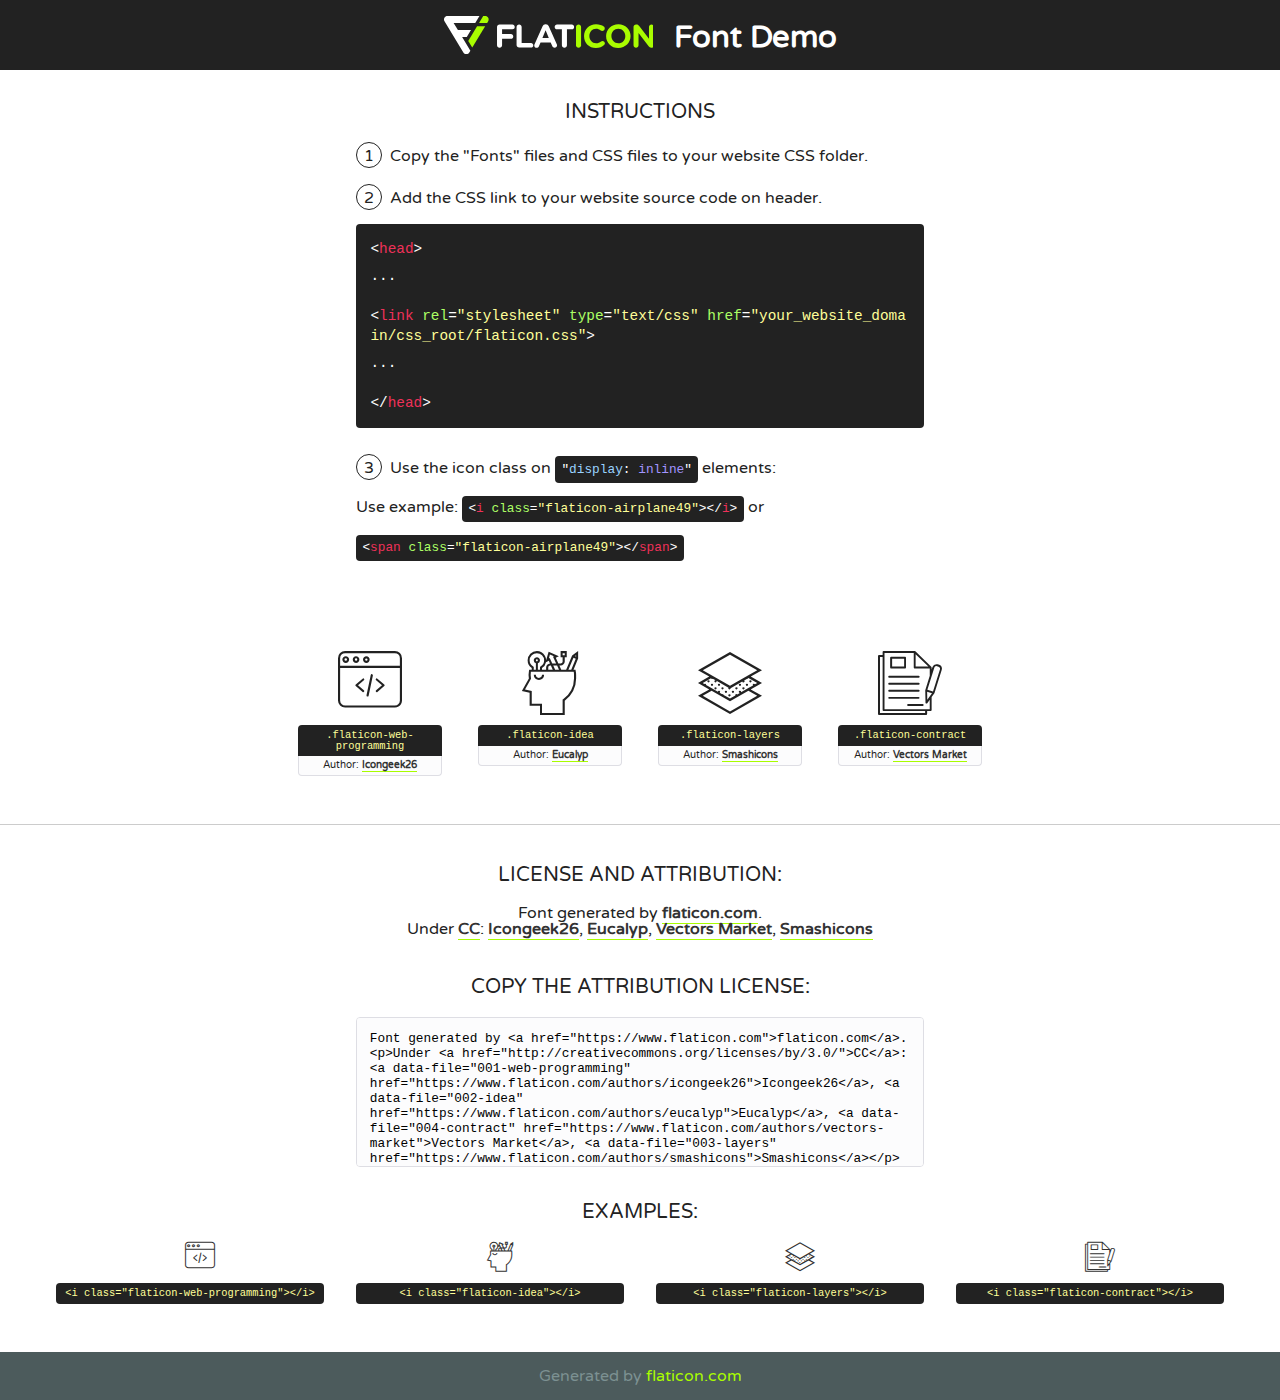
<file: C H A R I - Portfolio/fonts/flaticon/font/flaticon.html>
<!DOCTYPE html>
<!--
  Flaticon icon font: Flaticon
  Creation date: 12/06/2019 06:16
-->
<html>
<!DOCTYPE html>
<html>

<head>
    <title>Flaticon WebFont</title>
    <link href="http://fonts.googleapis.com/css?family=Varela+Round" rel="stylesheet" type="text/css" />
    <link rel="stylesheet" type="text/css" href="flaticon.css">
    <meta charset="UTF-8">
    <style>
    html, body, div, span, applet, object, iframe,
    h1, h2, h3, h4, h5, h6, p, blockquote, pre,
    a, abbr, acronym, address, big, cite, code,
    del, dfn, em, img, ins, kbd, q, s, samp,
    small, strike, strong, sub, sup, tt, var,
    b, u, i, center,
    dl, dt, dd, ol, ul, li,
    fieldset, form, label, legend,
    table, caption, tbody, tfoot, thead, tr, th, td,
    article, aside, canvas, details, embed, 
    figure, figcaption, footer, header, hgroup, 
    menu, nav, output, ruby, section, summary,
    time, mark, audio, video {
        margin: 0;
        padding: 0;
        border: 0;
        font-size: 100%;
        font: inherit;
        vertical-align: baseline;
    }
    /* HTML5 display-role reset for older browsers */
    article, aside, details, figcaption, figure, 
    footer, header, hgroup, menu, nav, section {
        display: block;
    }
    body {
        line-height: 1;
    }
    ol, ul {
        list-style: none;
    }
    blockquote, q {
        quotes: none;
    }
    blockquote:before, blockquote:after,
    q:before, q:after {
        content: '';
        content: none;
    }
    table {
        border-collapse: collapse;
        border-spacing: 0;
    }
    body {
        font-family: 'Varela Round', Helvetica, Arial, sans-serif;
        font-size: 16px;
        color: #222;
    }
    a {
        color: #333;
        border-bottom: 1px solid #a9fd00;
        font-weight: bold;
        text-decoration: none;
    }
    * {
        -moz-box-sizing: border-box;
        -webkit-box-sizing: border-box;
        box-sizing: border-box;
        margin: 0;
        padding: 0;
    }
    [class^="flaticon-"]:before, [class*=" flaticon-"]:before, [class^="flaticon-"]:after, [class*=" flaticon-"]:after {
        font-family: Flaticon;
        font-size: 30px;
        font-style: normal;
        margin-left: 20px;
        color: #333;
    }
    .wrapper {
        max-width: 600px;
        margin: auto;
        padding: 0 1em;
    }
    .title {
        font-size: 1.25em;
        text-align: center;
        margin-bottom: 1em;
        text-transform: uppercase;
    }
    header {
        text-align: center;
        background-color: #222;
        color: #fff;
        padding: 1em;
    }
    header .logo {
        width: 210px;
        height: 38px;
        display: inline-block;
        vertical-align: middle;
        margin-right: 1em;
        border: none;
    }
    header strong {
        font-size: 1.95em;
        font-weight: bold;
        vertical-align: middle;
        margin-top: 5px;
        display: inline-block;
    }
    .demo {
        margin: 2em auto;
        line-height: 1.25em;
    }
    .demo ul li {
        margin-bottom: 1em;
    }
    .demo ul li .num {
        color: #222;
        border-radius: 20px;
        display: inline-block;
        width: 26px;
        padding: 3px;
        height: 26px;
        text-align: center;
        margin-right: 0.5em;
        border: 1px solid #222;
    }
    .demo ul li code {
        background-color: #222;
        border-radius: 4px;
        padding: 0.25em 0.5em;
        display: inline-block;
        color: #fff;
        font-family: Consolas,Monaco,Lucida Console,Liberation Mono,DejaVu Sans Mono,Bitstream Vera Sans Mono,Courier New, monospace;
        font-weight: lighter;
        margin-top: 1em;
        font-size: 0.8em;
        word-break: break-all;
    }
    .demo ul li code.big {
        padding: 1em;
        font-size: 0.9em;
    }
    .demo ul li code .red {
        color: #EF3159;
    }
    .demo ul li code .green {
        color: #ACFF65;
    }
    .demo ul li code .yellow {
        color: #FFFF99;
    }
    .demo ul li code .blue {
        color: #99D3FF;
    }
    .demo ul li code .purple {
        color: #A295FF;
    }
    .demo ul li code .dots {
        margin-top: 0.5em;
        display: block;
    }
    #glyphs {
        border-bottom: 1px solid #ccc;
        padding: 2em 0;
        text-align: center;
    }
    .glyph {
        display: inline-block;
        width: 9em;
        margin: 1em;
        text-align: center;
        vertical-align: top;
        background: #FFF;
    }
    .glyph .glyph-icon {
        padding: 10px;
        display: block;
        font-family:"Flaticon";
        font-size: 64px;
        line-height: 1;
    }
    .glyph .glyph-icon:before {
        font-size: 64px;
        color: #222;
        margin-left: 0;
    }
    .class-name {
        font-size: 0.65em;
        background-color: #222;
        color: #fff;
        border-radius: 4px 4px 0 0;
        padding: 0.5em;
        color: #FFFF99;
        font-family: Consolas,Monaco,Lucida Console,Liberation Mono,DejaVu Sans Mono,Bitstream Vera Sans Mono,Courier New, monospace;
    }
    .author-name {
        font-size: 0.6em;
        background-color: #fcfcfd;
        border: 1px solid #DEDEE4;
        border-top: 0;
        border-radius: 0 0 4px 4px;
        padding: 0.5em;
    }
    .class-name:last-child {
        font-size: 10px;
        color:#888;
    }
    .class-name:last-child a {
        font-size: 10px;
        color:#555;
    }
    .class-name:last-child a:hover {
        color:#a9fd00;
    }
    .glyph > input {
        display: block;
        width: 100px;
        margin: 5px auto;
        text-align: center;
        font-size: 12px;
        cursor: text;
    }
    .glyph > input.icon-input {
        font-family:"Flaticon";
        font-size: 16px;
        margin-bottom: 10px;
    }
    .attribution .title {
        margin-top: 2em;
    }
    .attribution textarea {
        background-color: #fcfcfd;
        padding: 1em;
        border: none;
        box-shadow: none;
        border: 1px solid #DEDEE4;
        border-radius: 4px;
        resize: none;
        width: 100%;
        height: 150px;
        font-size: 0.8em;
        font-family: Consolas,Monaco,Lucida Console,Liberation Mono,DejaVu Sans Mono,Bitstream Vera Sans Mono,Courier New, monospace;
        -webkit-appearance: none;
    }
    .iconsuse {
        margin: 2em auto;
        text-align: center;
        max-width: 1200px;
    }
    .iconsuse:after {
        content: '';
        display: table;
        clear: both;
    }
    .iconsuse .image {
        float: left;
        width: 25%;
        padding: 0 1em;
    }
    .iconsuse .image p {
        margin-bottom: 1em;
    }
    .iconsuse .image span {
        display: block;
        font-size: 0.65em;
        background-color: #222;
        color: #fff;
        border-radius: 4px;
        padding: 0.5em;
        color: #FFFF99;
        margin-top: 1em;
        font-family: Consolas,Monaco,Lucida Console,Liberation Mono,DejaVu Sans Mono,Bitstream Vera Sans Mono,Courier New, monospace;
    }
    #footer {
        text-align: center;
        background-color: #4C5B5C;
        color: #7c9192;
        padding: 1em;
    }
    #footer a {
        border: none;
        color: #a9fd00;
        font-weight: normal;
    }
    @media (max-width: 960px) {
        .iconsuse .image {
            width: 50%;
        }
    }
    @media (max-width: 560px) {
        .iconsuse .image {
            width: 100%;
        }
    }
    </style>
</head>

<body class="characters-off">

    <header>
        <a href="https://www.flaticon.com" target="_blank" class="logo">
            <svg version="1.1" xmlns="http://www.w3.org/2000/svg" xmlns:xlink="http://www.w3.org/1999/xlink" xmlns:a="http://ns.adobe.com/AdobeSVGViewerExtensions/3.0/" viewBox="0 0 560.875 102.036" enable-background="new 0 0 560.875 102.036" xml:space="preserve">
                <defs>
                </defs>
                <g>
                    <g class="letters">
                        <path fill="#ffffff" d="M141.596,29.675c0-3.777,2.985-6.767,6.764-6.767h34.438c3.426,0,6.15,2.728,6.15,6.15
                        c0,3.43-2.724,6.149-6.15,6.149h-27.674v13.091h23.719c3.429,0,6.151,2.724,6.151,6.15c0,3.43-2.723,6.149-6.151,6.149h-23.719
                        v17.574c0,3.773-2.986,6.761-6.764,6.761c-3.779,0-6.764-2.989-6.764-6.761V29.675z"></path>
                        <path fill="#ffffff" d="M193.844,29.149c0-3.781,2.985-6.767,6.764-6.767c3.776,0,6.763,2.985,6.763,6.767v42.957h25.039
                        c3.426,0,6.149,2.726,6.149,6.153c0,3.425-2.723,6.15-6.149,6.15h-31.802c-3.779,0-6.764-2.986-6.764-6.768V29.149z"></path>
                        <path fill="#ffffff" d="M241.891,75.71l21.438-48.407c1.492-3.341,4.215-5.357,7.906-5.357h0.792
                        c3.686,0,6.323,2.017,7.815,5.357l21.439,48.407c0.436,0.967,0.701,1.845,0.701,2.723c0,3.602-2.809,6.501-6.414,6.501
                        c-3.161,0-5.269-1.845-6.499-4.655l-4.132-9.661h-27.059l-4.301,10.102c-1.144,2.631-3.426,4.214-6.237,4.214
                        c-3.517,0-6.24-2.81-6.24-6.325C241.1,77.64,241.451,76.677,241.891,75.71z M279.932,58.666l-8.521-20.297l-8.526,20.297H279.932
                        z"></path>
                        <path fill="#ffffff" d="M314.864,35.387H301.86c-3.429,0-6.239-2.813-6.239-6.238c0-3.429,2.811-6.24,6.239-6.24h39.533
                        c3.426,0,6.237,2.811,6.237,6.24c0,3.425-2.811,6.238-6.237,6.238h-13.001v42.785c0,3.773-2.99,6.761-6.764,6.761
                        c-3.779,0-6.764-2.989-6.764-6.761V35.387z"></path>
                        <path fill="#A9FD00" d="M352.615,29.149c0-3.781,2.985-6.767,6.767-6.767c3.774,0,6.761,2.985,6.761,6.767v49.024
                        c0,3.773-2.987,6.761-6.761,6.761c-3.781,0-6.767-2.989-6.767-6.761V29.149z"></path>
                        <path fill="#A9FD00" d="M374.132,53.836v-0.179c0-17.481,13.178-31.801,32.065-31.801c9.22,0,15.459,2.458,20.557,6.238
                        c1.402,1.054,2.637,2.985,2.637,5.357c0,3.692-2.985,6.59-6.681,6.59c-1.845,0-3.071-0.702-4.044-1.319
                        c-3.776-2.813-7.729-4.393-12.562-4.393c-10.364,0-17.831,8.611-17.831,19.154v0.173c0,10.542,7.291,19.329,17.831,19.329
                        c5.715,0,9.492-1.756,13.359-4.834c1.049-0.874,2.458-1.491,4.039-1.491c3.429,0,6.325,2.813,6.325,6.236
                        c0,2.106-1.056,3.78-2.282,4.834c-5.539,4.834-12.036,7.733-21.878,7.733C387.572,85.464,374.132,71.493,374.132,53.836z"></path>
                        <path fill="#A9FD00" d="M433.009,53.836v-0.179c0-17.481,13.79-31.801,32.766-31.801c18.981,0,32.592,14.143,32.592,31.628v0.173
                        c0,17.483-13.785,31.807-32.769,31.807C446.625,85.464,433.009,71.32,433.009,53.836z M484.224,53.836v-0.179
                        c0-10.539-7.725-19.326-18.626-19.326c-10.893,0-18.449,8.611-18.449,19.154v0.173c0,10.542,7.73,19.329,18.626,19.329
                        C476.676,72.986,484.224,64.378,484.224,53.836z"></path>
                        <path fill="#A9FD00" d="M506.233,29.321c0-3.774,2.99-6.763,6.767-6.763h1.401c3.252,0,5.183,1.583,7.029,3.953l26.093,34.265
                        V29.059c0-3.692,2.99-6.677,6.681-6.677c3.683,0,6.671,2.985,6.671,6.677v48.934c0,3.78-2.987,6.765-6.764,6.765h-0.436
                        c-3.257,0-5.188-1.581-7.034-3.953l-27.056-35.492v32.944c0,3.687-2.985,6.676-6.678,6.676c-3.683,0-6.673-2.989-6.673-6.676
                        V29.321z"></path>
                    </g>
                    <g class="insignia">
                        <path fill="#ffffff" d="M48.372,56.137h12.517l11.156-18.537H37.186L25.688,18.539h57.825L94.668,0H9.271
                        C5.925,0,2.842,1.801,1.198,4.716c-1.644,2.907-1.593,6.482,0.134,9.343l50.38,83.501c1.678,2.781,4.689,4.476,7.938,4.476
                        c3.246,0,6.257-1.695,7.935-4.476l2.898-4.804L48.372,56.137z"></path>
                        <g class="i">
                            <path fill="#A9FD00" d="M93.575,18.539h0.031v0.004l21.652,0.004l2.705-4.488c1.727-2.861,1.778-6.436,0.133-9.343
                            C116.454,1.801,113.371,0,110.026,0h-5.294L93.575,18.539z"></path>
                            <polygon fill="#A9FD00" points="88.291,27.356 64.725,66.486 75.519,84.404 109.942,27.356"></polygon>
                        </g>
                    </g>
                </g>
            </svg>
        </a>
        <strong>Font Demo</strong>
    </header>


    <section class="demo wrapper">

        <p class="title">Instructions</p>

        <ul>
            <li>
                <span class="num">1</span>Copy the "Fonts" files and CSS files to your website CSS folder.
            </li>
            <li>
                <span class="num">2</span>Add the CSS link to your website source code on header.
                <code class="big">
                    &lt;<span class="red">head</span>&gt;
                    <br/><span class="dots">...</span>
                    <br/>&lt;<span class="red">link</span> <span class="green">rel</span>=<span class="yellow">"stylesheet"</span> <span class="green">type</span>=<span class="yellow">"text/css"</span> <span class="green">href</span>=<span class="yellow">"your_website_domain/css_root/flaticon.css"</span>&gt;
                    <br/><span class="dots">...</span>
                    <br/>&lt;/<span class="red">head</span>&gt;
                </code>
            </li>

            <li>
                <p>
                    <span class="num">3</span>Use the icon class on <code>"<span class="blue">display</span>:<span class="purple"> inline</span>"</code> elements:
                    <br />
                    Use example: <code>&lt;<span class="red">i</span> <span class="green">class</span>=<span class="yellow">&quot;flaticon-airplane49&quot;</span>&gt;&lt;/<span class="red">i</span>&gt;</code> or <code>&lt;<span class="red">span</span> <span class="green">class</span>=<span class="yellow">&quot;flaticon-airplane49&quot;</span>&gt;&lt;/<span class="red">span</span>&gt;</code>
            </li>
        </ul>

    </section>




   <section id="glyphs">          
    
      
        <div class="glyph"><div class="glyph-icon flaticon-web-programming"></div>
            <div class="class-name">.flaticon-web-programming</div>
            <div class="author-name">Author: <a data-file="001-web-programming" href="https://www.flaticon.com/authors/icongeek26">Icongeek26</a> </div> 
        </div>        
        
        <div class="glyph"><div class="glyph-icon flaticon-idea"></div>
            <div class="class-name">.flaticon-idea</div>
            <div class="author-name">Author: <a data-file="002-idea" href="https://www.flaticon.com/authors/eucalyp">Eucalyp</a> </div> 
        </div>        
        
        <div class="glyph"><div class="glyph-icon flaticon-layers"></div>
            <div class="class-name">.flaticon-layers</div>
            <div class="author-name">Author: <a data-file="003-layers" href="https://www.flaticon.com/authors/smashicons">Smashicons</a> </div> 
        </div>        
        
        <div class="glyph"><div class="glyph-icon flaticon-contract"></div>
            <div class="class-name">.flaticon-contract</div>
            <div class="author-name">Author: <a data-file="004-contract" href="https://www.flaticon.com/authors/vectors-market">Vectors Market</a> </div> 
        </div>        
        

    </section>



    <section class="attribution wrapper"   style="text-align:center;">

      <div class="title">License and attribution:</div><div class="attrDiv">Font generated by <a href="https://www.flaticon.com">flaticon.com</a>. <div><p>Under <a href="http://creativecommons.org/licenses/by/3.0/">CC</a>: <a data-file="001-web-programming" href="https://www.flaticon.com/authors/icongeek26">Icongeek26</a>, <a data-file="002-idea" href="https://www.flaticon.com/authors/eucalyp">Eucalyp</a>, <a data-file="004-contract" href="https://www.flaticon.com/authors/vectors-market">Vectors Market</a>, <a data-file="003-layers" href="https://www.flaticon.com/authors/smashicons">Smashicons</a></p>  </div>
      </div>
      <div class="title">Copy the Attribution License:</div>

    <textarea onclick="this.focus();this.select();">Font generated by &lt;a href=&quot;https://www.flaticon.com&quot;&gt;flaticon.com&lt;/a&gt;. <p>Under <a href="http://creativecommons.org/licenses/by/3.0/">CC</a>: <a data-file="001-web-programming" href="https://www.flaticon.com/authors/icongeek26">Icongeek26</a>, <a data-file="002-idea" href="https://www.flaticon.com/authors/eucalyp">Eucalyp</a>, <a data-file="004-contract" href="https://www.flaticon.com/authors/vectors-market">Vectors Market</a>, <a data-file="003-layers" href="https://www.flaticon.com/authors/smashicons">Smashicons</a></p>  
     </textarea>

    </section>

    <section class="iconsuse">

          <div class="title">Examples:</div>            
             
            <div class="image">
                <p>
                    <i class="glyph-icon flaticon-web-programming"></i> 
                    <span>&lt;i class=&quot;flaticon-web-programming&quot;&gt;&lt;/i&gt;</span>
                </p>
            </div>
            
            <div class="image">
                <p>
                    <i class="glyph-icon flaticon-idea"></i> 
                    <span>&lt;i class=&quot;flaticon-idea&quot;&gt;&lt;/i&gt;</span>
                </p>
            </div>
            
            <div class="image">
                <p>
                    <i class="glyph-icon flaticon-layers"></i> 
                    <span>&lt;i class=&quot;flaticon-layers&quot;&gt;&lt;/i&gt;</span>
                </p>
            </div>
            
            <div class="image">
                <p>
                    <i class="glyph-icon flaticon-contract"></i> 
                    <span>&lt;i class=&quot;flaticon-contract&quot;&gt;&lt;/i&gt;</span>
                </p>
            </div>
                       
        </div>
                            
    </section>

<div id="footer">
    <div>Generated by <a href="https://www.flaticon.com">flaticon.com</a>
    </div>
</div>



</body>
</html>
</file>
<file: C H A R I - Portfolio/fonts/flaticon/font/flaticon.css>
/*
  	Flaticon icon font: Flaticon
  	Creation date: 12/06/2019 06:16
  	*/

@font-face {
  font-family: "Flaticon";
  src: url("./Flaticon.eot");
  src: url("./Flaticon.eot?#iefix") format("embedded-opentype"),
       url("./Flaticon.woff2") format("woff2"),
       url("./Flaticon.woff") format("woff"),
       url("./Flaticon.ttf") format("truetype"),
       url("./Flaticon.svg#Flaticon") format("svg");
  font-weight: normal;
  font-style: normal;
}

@media screen and (-webkit-min-device-pixel-ratio:0) {
  @font-face {
    font-family: "Flaticon";
    src: url("./Flaticon.svg#Flaticon") format("svg");
  }
}

[class^="flaticon-"]:before, [class*=" flaticon-"]:before,
[class^="flaticon-"]:after, [class*=" flaticon-"]:after {   
  font-family: Flaticon;
        font-size: 20px;
font-style: normal;
margin-left: 20px;
}

.flaticon-web-programming:before { content: "\f100"; }
.flaticon-idea:before { content: "\f101"; }
.flaticon-layers:before { content: "\f102"; }
.flaticon-contract:before { content: "\f103"; }
</file>
